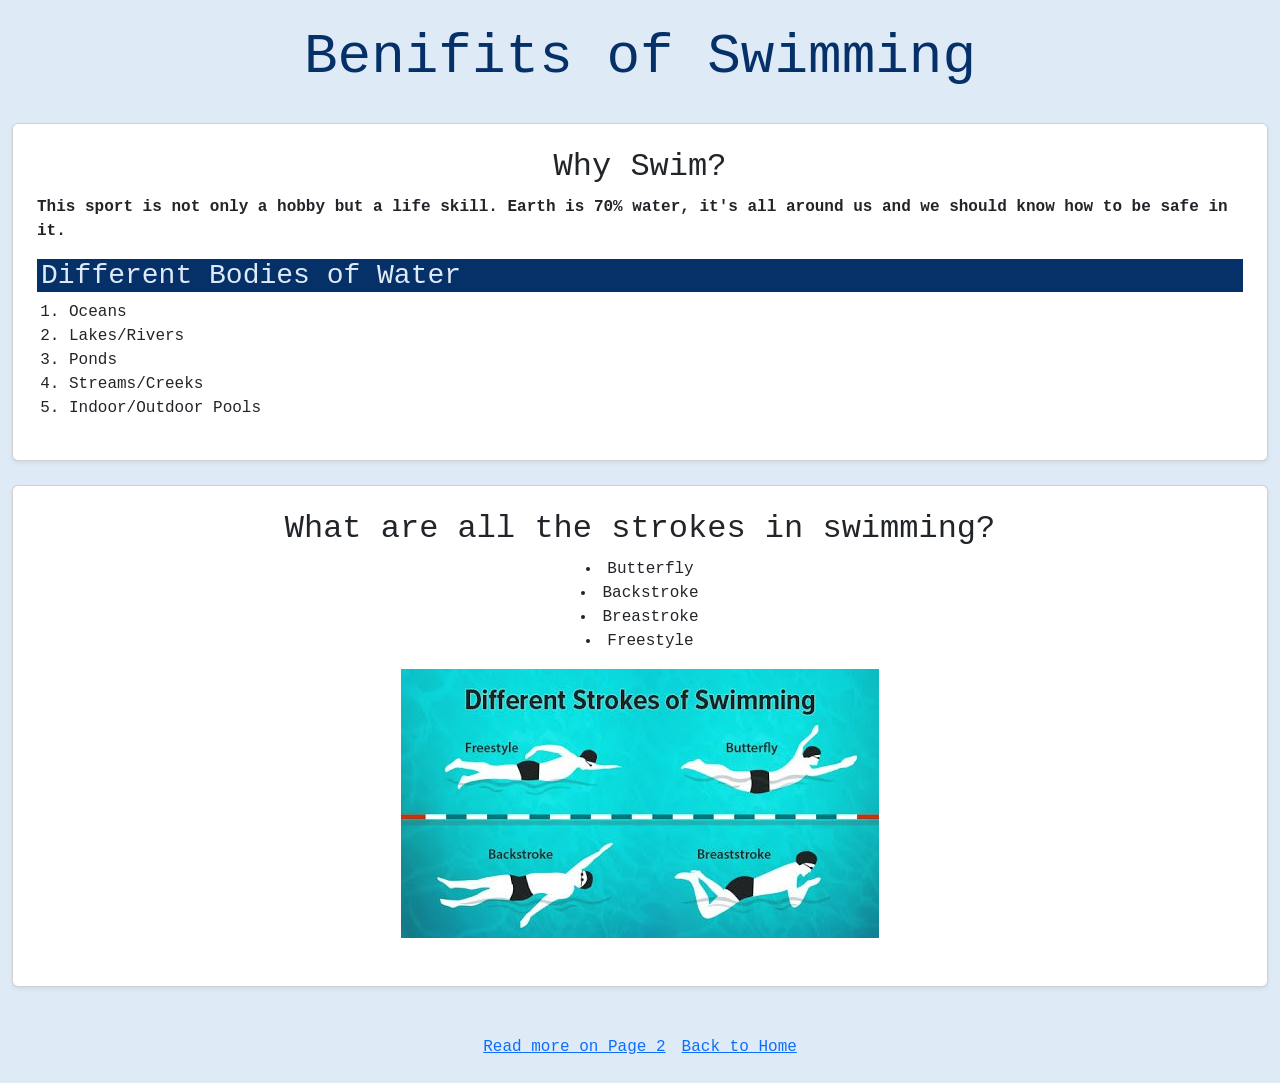
<file: index.html>
<!DOCTYPE html>
<html>
  <head> 
    <title>Improve Your Swimming </title> 
    <!-- Link to Bootstrap -->
    <link href="https://cdn.jsdelivr.net/npm/bootstrap@5.3.3/dist/css/bootstrap.min.css" 
  rel="stylesheet" integrity="sha384-QWTKZyjpPEjISv5WaRU9OFeRpok6YctnYmDr5pNlyT2bRjXh0JMhjY6hW+ALEwIH" 
  crossorigin="anonymous">
    <!-- Link to the stylesheet called style.css -->
    <link rel="stylesheet" href="./css/style.css" />
  </head>

<body>
    <div class = "container-fluid">
    <header class = "text-center py-4">
        <h1 class = "display-4">Benifits of Swimming</h1>
    </header>
   
    <main>
        <section class = "card p-4 shadow-sm mb-4">
        <h2> Why Swim?</h2>
            <!--Intro to the page-->
            <p id="intro-paragraph"> This sport is not only a hobby but a life skill. 
                Earth is 70% water, it's all around us and we should 
                know how to be safe in it. </p>
    
            <h3 class = "highlight">Different Bodies of Water</h3>
                <ol>
                    <li>Oceans</li>
                    <li>Lakes/Rivers</li>
                    <li>Ponds</li>
                    <li>Streams/Creeks</li>
                    <li>Indoor/Outdoor Pools</li>
                </ol>
        </section>

        <section class = "card p-4 shadow-sm mb-4">
        <!--First Subtopic-->
        <h2>What are all the strokes in swimming?</h2>
            <ul class = "center">
                <li>Butterfly</li>
                <li>Backstroke</li>
                <li>Breastroke</li>
                <li>Freestyle</li>
            </ul>
            <div class="float-start">
                <img src="images/different-swim-strokes.jpg" 
                alt="visual aid for the four swim strokes" 
                class = "img-fluid d-block mx-auto 
                width="300">
            </div><br>
        </section>
    <footer class = "text-center mt-5 pb-4">
        <div class = "d-flex justify-content-center gap-3">
            <!--Navigation Link-->
            <a href="page2.html" class = "btn-outline-secondary">Read more on Page 2</a>
            <a href="index.html" class = "btn-outline-primary">Back to Home</a>    
        </div>
    </footer>
</body>
</html>
</file>
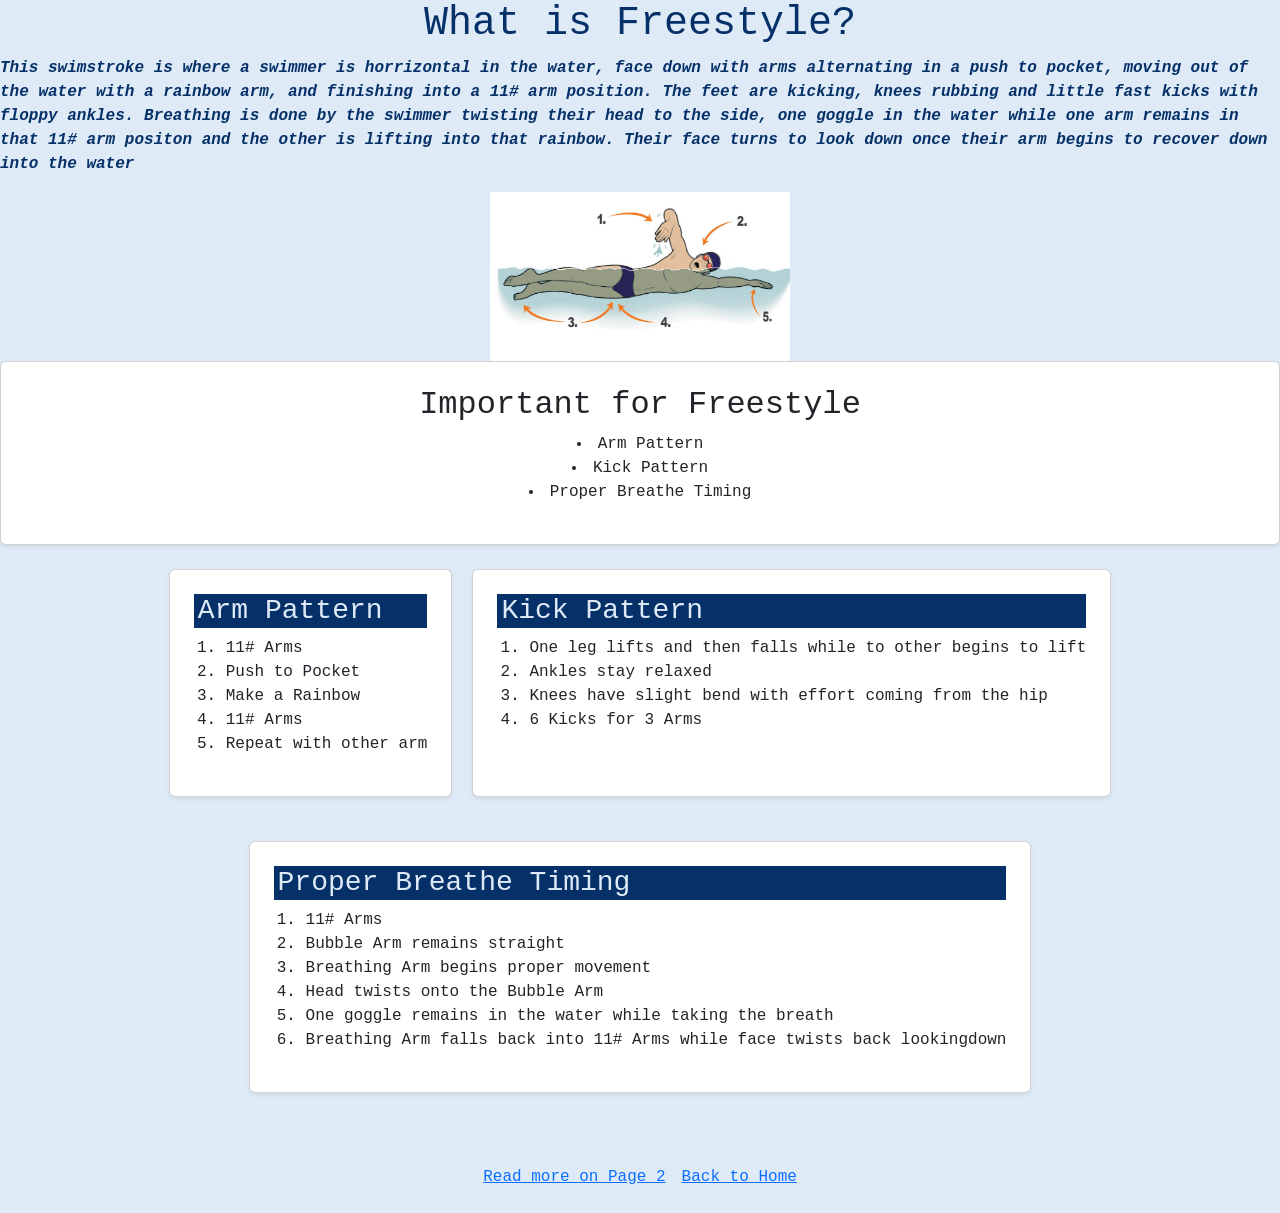
<file: page2.html>
<!DOCTYPE html>
<html>
  <head> 
    <title>All About Freestyle</title> 
    <!-- Link to Bootstrap -->
  <link href="https://cdn.jsdelivr.net/npm/bootstrap@5.3.3/dist/css/bootstrap.min.css" 
  rel="stylesheet" integrity="sha384-QWTKZyjpPEjISv5WaRU9OFeRpok6YctnYmDr5pNlyT2bRjXh0JMhjY6hW+ALEwIH" 
  crossorigin="anonymous">
    <link rel="stylesheet" href="./css/style.css" />
  </head> 

<body> 
    <header>
        <!--Main Page Heading-->
        <h1>What is Freestyle?</h1>
    </header>

    <main>
            <p id="explain"> This swimstroke is where a swimmer
            is horrizontal in the water, face down with arms 
            alternating in a push to pocket, moving out of the water
            with a rainbow arm, and finishing into a 11# arm position.
            The feet are kicking, knees rubbing and little fast kicks with
            floppy ankles. Breathing is done by the swimmer twisting their
            head to the side, one goggle in the water while one arm remains
            in that 11# arm positon and the other is lifting into that rainbow.
            Their face turns to look down once their arm begins to recover down into
            the water
            </p>
            <img src="images/free-visual.jpg" 
            class = "img-fluid d-block mx-auto
            alt="Freestyle Visual Aid" 
            width="300">
 
    <section class = "card p-4 shadow-sm mb-4">
        <!--Main Topic 1-->
        <h2>Important for Freestyle</h2>
            <ul class = "center">
                <li>Arm Pattern</li>
                <li>Kick Pattern</li>
                <li>Proper Breathe Timing</li>
            </ul>
    </section>

    <!--Flexbox-->
    <div class="flex-container">
        <section class = "card p-4 shadow-sm mb-4">
            <!--First Subtopic-->
            <h3 class = "highlight">Arm Pattern</h3>
                <ol>
                    <li>11# Arms</li>
                    <li>Push to Pocket</li>
                    <li>Make a Rainbow</li>
                    <li>11# Arms</li>
                    <li>Repeat with other arm</li>
                </ol>
        </section>

        <section class = "card p-4 shadow-sm mb-4">
            <!--Second Subtopic-->
            <h3 class = "highlight">Kick Pattern</h3>
                <ol> 
                    <li>One leg lifts and then falls
                    while to other begins to lift
                    </li>
                    <li>Ankles stay relaxed</li>
                    <li>Knees have slight bend with effort
                    coming from the hip
                    </li>
                    <li>6 Kicks for 3 Arms</li>
                </ol>
        </section>

            
            <section class = "card p-4 shadow-sm mb-4">
            <!--Third Subtopic-->
            <h3 class = "highlight">Proper Breathe Timing</h3>
                <ol>
                    <li>11# Arms</li>
                    <li>Bubble Arm remains straight</li>
                    <li>Breathing Arm begins proper movement</li>
                    <li>Head twists onto the Bubble Arm</li>
                    <li>One goggle remains in the water while
                    taking the breath
                    </li>
                    <li>Breathing Arm falls back into 11# Arms while 
                    face twists back lookingdown
                    </li>
                </ol>
            </section>
    </div>  
    </main>
    <footer class = "text-center mt-5 pb-4">
        <div class = "d-flex justify-content-center gap-3">
            <!--Navigation Link-->
            <a href="page2.html" class = "btn-outline-secondary">Read more on Page 2</a>
            <a href="index.html" class = "btn-outline-primary">Back to Home</a>    
        </div>
        
    </footer>
</body> 
</html>
</file>
<file: css/style.css>
body {
    background-color: #deebf7;
    font-family: 'Courier New', Courier, monospace;
    color: #063068 ;
}

h1, h2 {
    text-align: center;
}

p {
    font-size: 16px;
}

footer {
    margin-top: 40px
}

.highlight {
    background-color: #063068;
    color: #deebf7;
    padding: 0 4px;
}

.center {
    text-align: center;
    list-style-position: inside;
    padding-left: 0;
}

.flex-container {
    display: flex;
    flex-wrap: wrap;
    gap: 20px;
    justify-content: center;
}

.flex-container > div {
    width: 100px;
    margin: 10px;
    text-align: center;
    line-height: 75px;
    font-size: 30px;
}

#intro-paragraph {
    font-weight: bold;
}

#explain {
    font-weight: bold;
    font-style: italic;
}



@media (max-width: 600px) {
    body {
        font-size: 16px;
    }
    .flex-container {
        flex-direction: column;
        align-items: center;
    }
}
</file>
